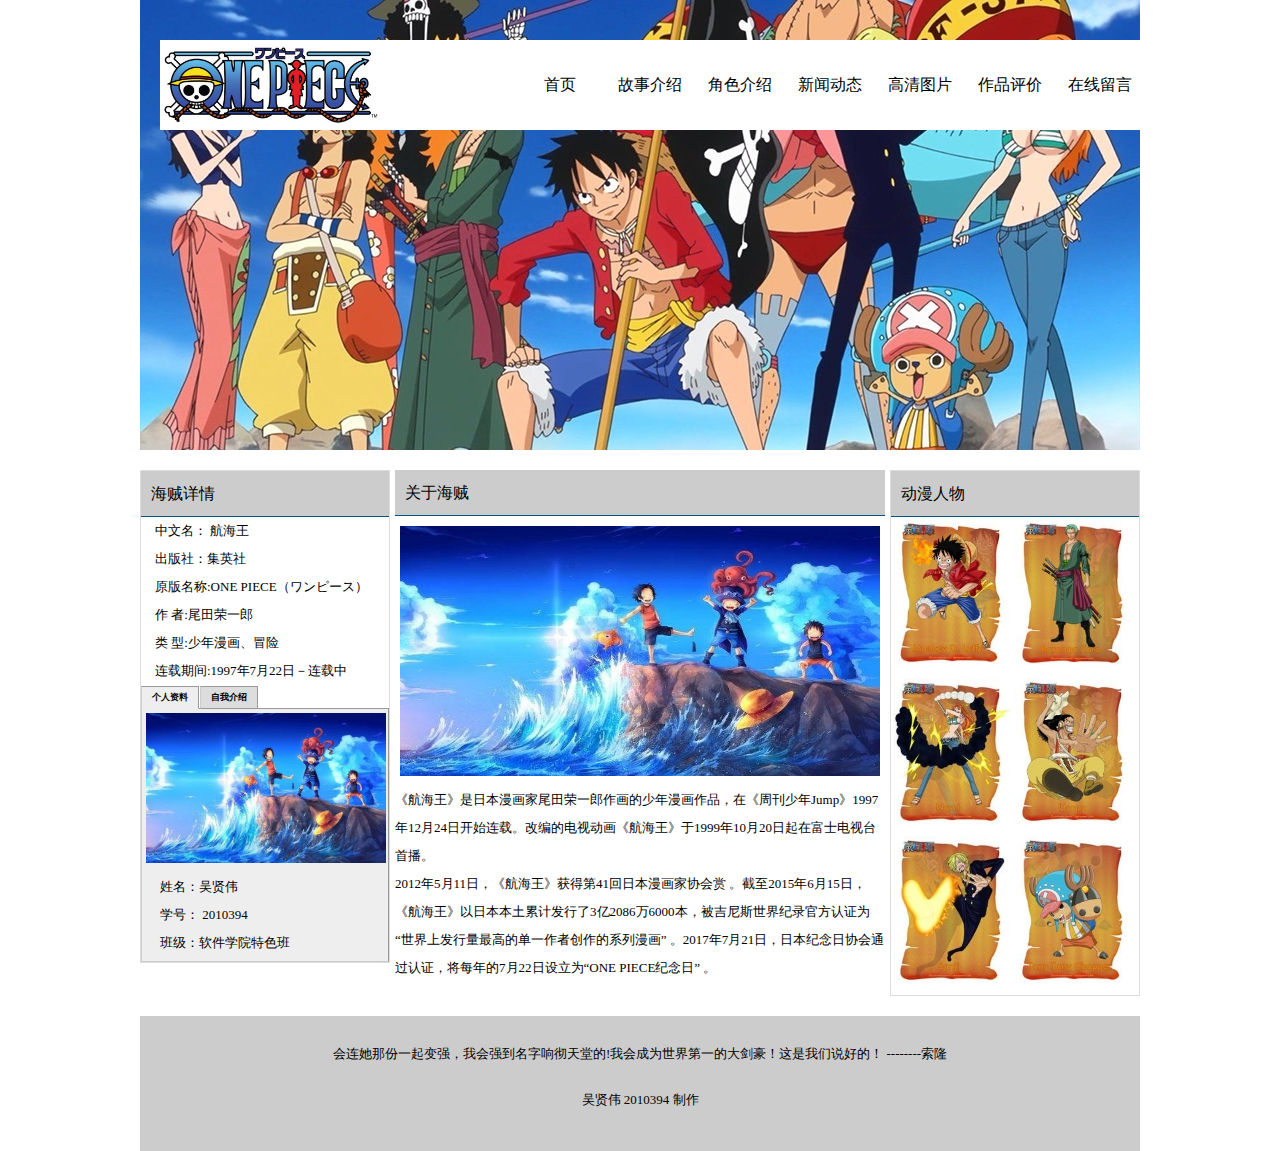
<file: index.html>
<!DOCTYPE html>
<html>
<head>
<meta charset="utf-8">
<title>海贼王</title>
<link href="style/div.css" rel="stylesheet" type="text/css">

<script src="SpryAssets/SpryTabbedPanels.js" type="text/javascript"></script>
<link href="SpryAssets/SpryTabbedPanels.css" rel="stylesheet" type="text/css">
</head>

<body>
<div id="wrap">
  <div id="head">
    <div id="nav">
      <a href="#" class="logo"><img src="images/logo.jpg" width="220"></a>
      <ul>
        
        <li style="margin-left: 270px"><a href="index.html">首页</a></li>
          <li><a href="story.html">故事介绍</a></li>
        <li><a href="role.html">角色介绍</a></li>
        <li><a href="dongtai.html">新闻动态</a></li>
        <li><a href="tupian.html">高清图片</a></li>
        <li><a href="pingjia.html">作品评价</a></li>
        <li><a href="liuyan.html">在线留言</a></li>
        
       
      </ul>
    </div>
  </div>



<div class="imain">
<div class="ileft">
  <div class="tit2">海贼详情</div>

  <div>
    <p>中文名： 航海王</p>
    <p>出版社：集英社</p>
    <p>原版名称:ONE PIECE（ワンピース）</p>
     <p>作 者:尾田荣一郎</p>
    <p>类 型:少年漫画、冒险</p>
     <p>连载期间:1997年7月22日－连载中</p>
 
  </div>

  <div>
<!--   <div id="TabbedPanels2" class="TabbedPanels">
    <ul class="TabbedPanelsTabGroup">
      <li class="TabbedPanelsTab" tabindex="0">标签 1</li>
      <li class="TabbedPanelsTab" tabindex="0">标签 2</li>
    </ul>
    <div class="TabbedPanelsContentGroup">
      <div class="TabbedPanelsContent">内容 1</div>
      <div class="TabbedPanelsContent">内容 2</div>
    </div>
  </div> -->
     <div id="TabbedPanels2" class="TabbedPanels">
      <ul class="TabbedPanelsTabGroup">
        <li class="TabbedPanelsTab" tabindex="0">个人资料</li>
        <li class="TabbedPanelsTab" tabindex="0">自我介绍</li>
      </ul>
      <div class="TabbedPanelsContentGroup">
        <div class="TabbedPanelsContent">
           <img src="images/17.jpg" width="240" >
           <p>姓名：吴贤伟</p>
           <p>学号： 2010394</p>
            <p>班级：软件学院特色班</p>
        </div>
        <div class="TabbedPanelsContent">
          
<marquee  direction="up"  align="left" behavior="scroll"  scrollamount="5"  loop="999" onMouseOut="this.start()" onMouseOver="this.stop()"  >
          自我介绍啊自我介绍啊自我介绍啊自我介绍啊自我介绍啊自我介绍啊自我介绍啊自我介绍啊自我介绍啊自我介绍啊自我介绍啊自我介绍啊自我介绍啊自我介绍啊</marquee>
        </div>
      </div>
    </div>
  </div>

</div>
<div class="imid">
   <div class="tit2">关于海贼</div>
 <div class="jdt">
   <img src="images/17.jpg" width="480" height="250">
 </div>

 <div>
   <p>《航海王》是日本漫画家尾田荣一郎作画的少年漫画作品，在《周刊少年Jump》1997年12月24日开始连载。改编的电视动画《航海王》于1999年10月20日起在富士电视台首播。</p>


<p>2012年5月11日，《航海王》获得第41回日本漫画家协会赏  。截至2015年6月15日，《航海王》以日本本土累计发行了3亿2086万6000本，被吉尼斯世界纪录官方认证为“世界上发行量最高的单一作者创作的系列漫画”  。2017年7月21日，日本纪念日协会通过认证，将每年的7月22日设立为“ONE PIECE纪念日” 。</p>
 </div>


</div>
<div class="iright">
 <div class="tit2"> 动漫人物</div>
 <table>
   <tr>
     <td><img src="images/j1.jpg" width="120"></td>
     <td><img src="images/j2.jpg" width="120"></td>
   </tr>
   <tr>
     <td><img src="images/j3.jpg" width="120"></td>
     <td><img src="images/j4.jpg" width="120"></td>
   </tr>
   <tr>
     <td><img src="images/j5.jpg" width="120"></td>
     <td><img src="images/j6.jpg" width="120"></td>
   </tr>
 </table>
</div>
</div>



  









  <div id="footer">
    
  

<p>会连她那份一起变强，我会强到名字响彻天堂的!我会成为世界第一的大剑豪！这是我们说好的！
--------索隆</p>
<p>吴贤伟  2010394 制作</p>

  </div>
</div>
<script type="text/javascript">

var TabbedPanels2 = new Spry.Widget.TabbedPanels("TabbedPanels2");
</script>
</body>
</html>
</file>
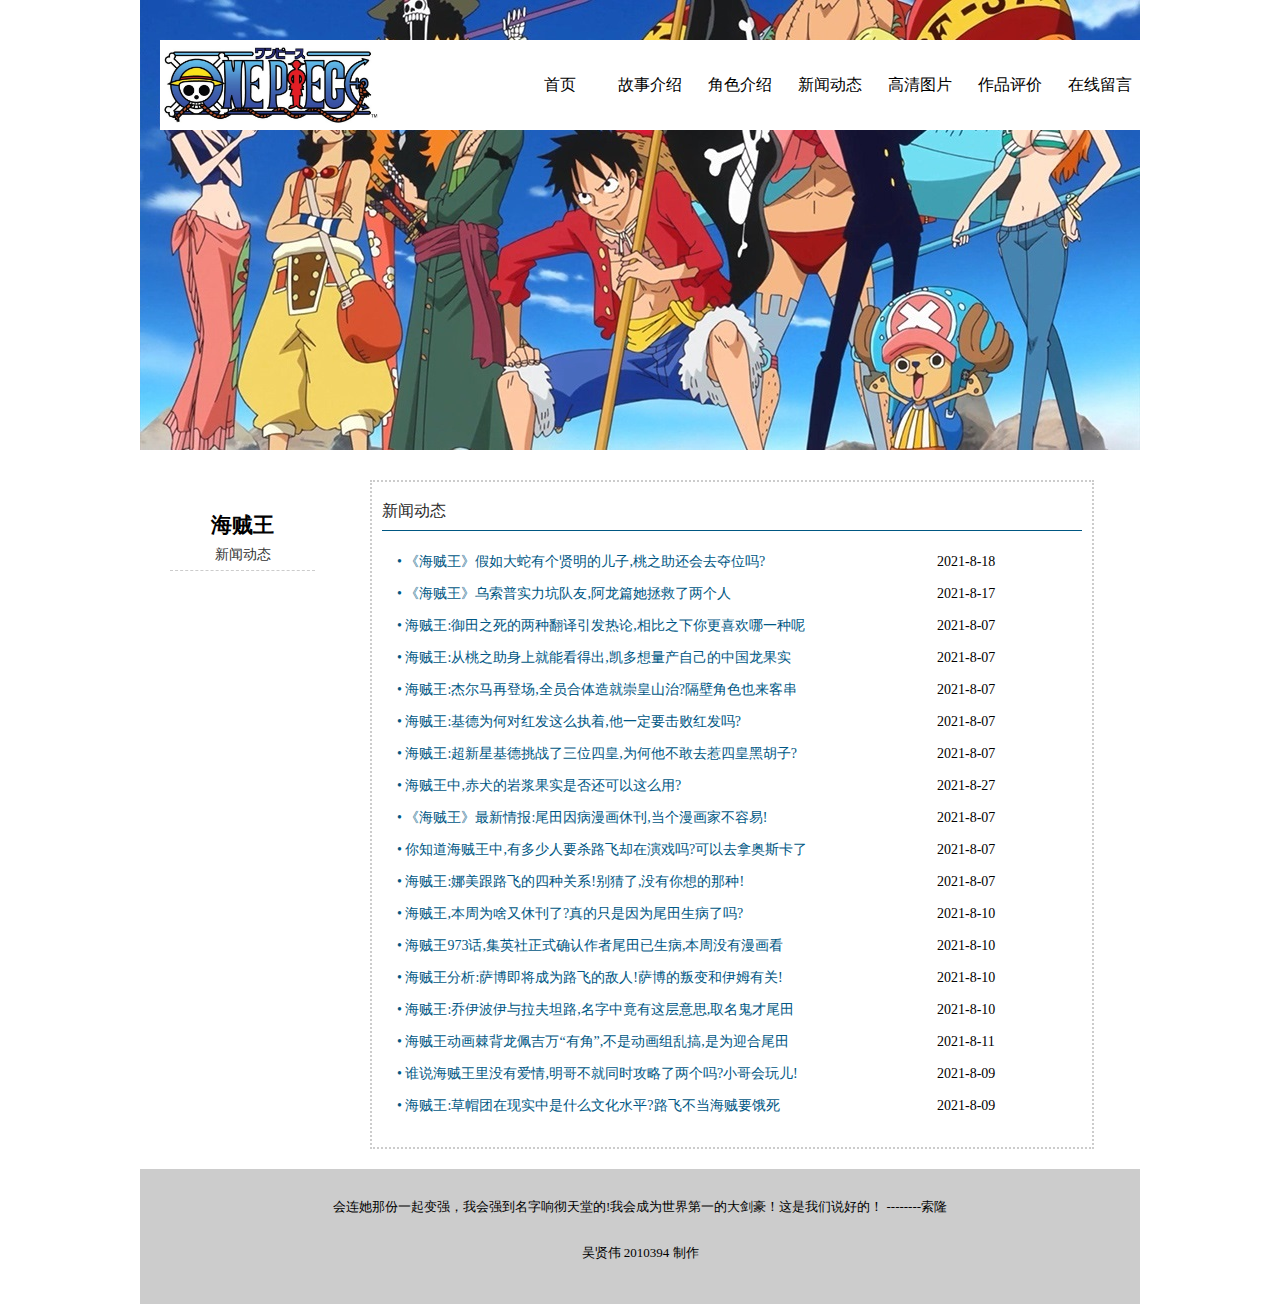
<file: dongtai.html>
<!DOCTYPE html>
<html>
<head>
<meta charset="utf-8">
<title>海贼王</title>
<link href="style/div.css" rel="stylesheet" type="text/css">
</head>

<body>
<div id="wrap">
  <div id="head">
    <div id="nav">
       <a href="#" class="logo"><img src="images/logo.jpg" width="220"></a>
      <ul>
        
         <li style="margin-left: 270px"><a href="index.html">首页</a></li>
         <li><a href="story.html">故事介绍</a></li>
        <li><a href="role.html">角色介绍</a></li>
        <li><a href="dongtai.html">新闻动态</a></li>
        <li><a href="tupian.html">高清图片</a></li>
        <li><a href="pingjia.html">作品评价</a></li>
        <li><a href="liuyan.html">在线留言</a></li>
       
      </ul>
    </div>
  </div>
  <div id="left_side">
    <ul>
      <h2 style="text-align: center;">海贼王</h2>
      <li><a href="dongtai.html">新闻动态</a></li>
      
    </ul>
  </div>
  <div id="content">
    <div id="content_content">
      <div class="tit">新闻动态</div>
<div class="list_list">
      <ul>

    
<li ><a href="#">•  《海贼王》假如大蛇有个贤明的儿子,桃之助还会去夺位吗?</a><span>2021-8-18</span></li>
<li ><a href="#">•  《海贼王》乌索普实力坑队友,阿龙篇她拯救了两个人</a><span>2021-8-17</span></li>
<li ><a href="#">•  海贼王:御田之死的两种翻译引发热论,相比之下你更喜欢哪一种呢</a><span>2021-8-07</span></li>

<li ><a href="#">•  海贼王:从桃之助身上就能看得出,凯多想量产自己的中国龙果实</a><span>2021-8-07</span></li>

<li ><a href="#">•  海贼王:杰尔马再登场,全员合体造就崇皇山治?隔壁角色也来客串</a><span>2021-8-07</span></li>

<li ><a href="#">•  海贼王:基德为何对红发这么执着,他一定要击败红发吗?</a><span>2021-8-07</span></li>


<li ><a href="#">•  海贼王:超新星基德挑战了三位四皇,为何他不敢去惹四皇黑胡子?</a><span>2021-8-07</span></li>

<li ><a href="#">•  海贼王中,赤犬的岩浆果实是否还可以这么用?</a><span>2021-8-27</span></li>


<li ><a href="#">•  《海贼王》最新情报:尾田因病漫画休刊,当个漫画家不容易!</a><span>2021-8-07</span></li>

<li ><a href="#">•  你知道海贼王中,有多少人要杀路飞却在演戏吗?可以去拿奥斯卡了</a><span>2021-8-07</span></li>

<li ><a href="#">•  海贼王:娜美跟路飞的四种关系!别猜了,没有你想的那种!</a><span>2021-8-07</span></li>


<li ><a href="#">•  海贼王,本周为啥又休刊了?真的只是因为尾田生病了吗?</a><span>2021-8-10</span></li>
<li ><a href="#">•  海贼王973话,集英社正式确认作者尾田已生病,本周没有漫画看</a><span>2021-8-10</span></li>
<li ><a href="#">•  海贼王分析:萨博即将成为路飞的敌人!萨博的叛变和伊姆有关!</a><span>2021-8-10</span></li>
<li ><a href="#">•  海贼王:乔伊波伊与拉夫坦路,名字中竟有这层意思,取名鬼才尾田</a><span>2021-8-10</span></li>
<li ><a href="#">•  海贼王动画棘背龙佩吉万“有角”,不是动画组乱搞,是为迎合尾田</a><span>2021-8-11</span></li>
<li ><a href="#">•  谁说海贼王里没有爱情,明哥不就同时攻略了两个吗?小哥会玩儿!</a><span>2021-8-09</span></li>
<li ><a href="#">•  海贼王:草帽团在现实中是什么文化水平?路飞不当海贼要饿死</a><span>2021-8-09</span></li>


 

  </ul>
     
</div>
    </div>
  </div>
  <div id="footer">
    
    <p>会连她那份一起变强，我会强到名字响彻天堂的!我会成为世界第一的大剑豪！这是我们说好的！
--------索隆</p>
<p>吴贤伟  2010394 制作</p>
  </div>
</div>
</body>
</html>
</file>
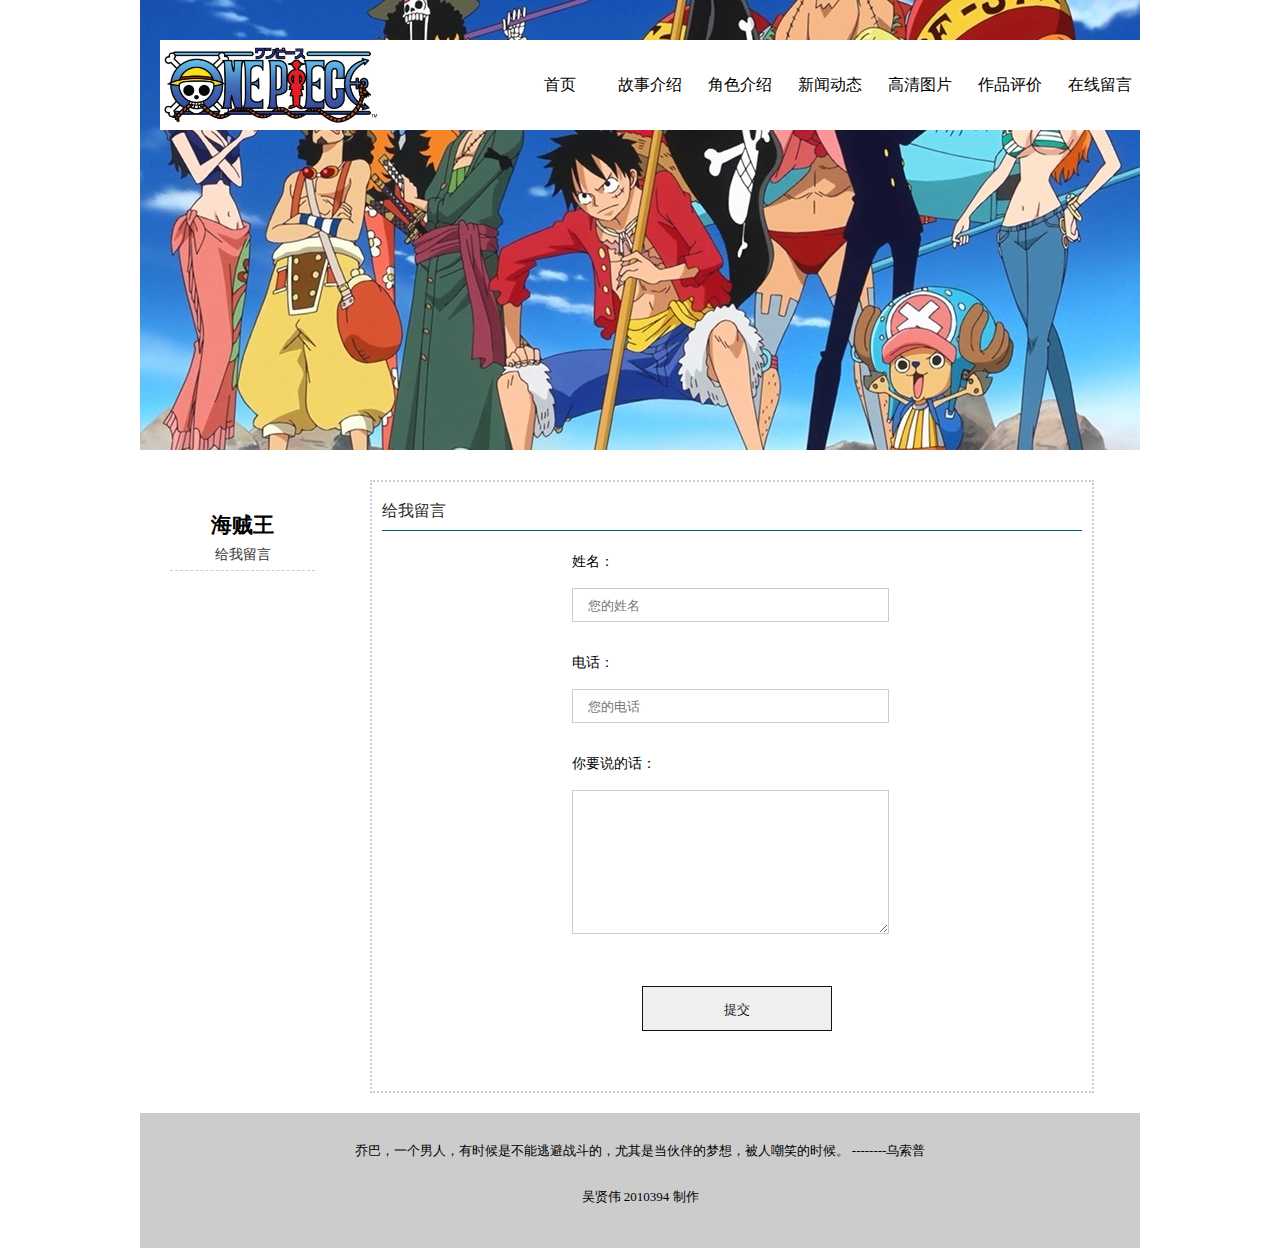
<file: liuyan.html>
<!DOCTYPE html>
<html>
<head>
<meta charset="utf-8">
<title>海贼王</title>
<link href="style/div.css" rel="stylesheet" type="text/css">
</head>

<body>
<div id="wrap">
  <div id="head">
    <div id="nav">
       <a href="#" class="logo"><img src="images/logo.jpg" width="220"></a>
      <ul>
         <li style="margin-left: 270px"><a href="index.html">首页</a></li>
         <li><a href="story.html">故事介绍</a></li>
        <li><a href="role.html">角色介绍</a></li>
        <li><a href="dongtai.html">新闻动态</a></li>
        <li><a href="tupian.html">高清图片</a></li>
        <li><a href="pingjia.html">作品评价</a></li>
        <li><a href="liuyan.html">在线留言</a></li>
       
      </ul>
    </div>
  </div>
  <div id="left_side">
    <ul>
      <h2 style="text-align: center;">海贼王</h2>
      <li><a href="#">给我留言</a></li>
      
    </ul>
  </div>
  <div id="content">
    <div id="content_content" style="overflow: hidden;">
       <div class="tit">给我留言</div>

  <form style="margin-left: 190px">
   <p style="text-indent:0em;">姓名：<br><input name="" type="text" id="name" class="bt" placeholder="您的姓名"></p> 
    <p style="text-indent:0em;">电话：<br><input name="" type="text" id="tel" class="bt" placeholder="您的电话"></p> 
   <p style="text-indent:0em;"> 你要说的话：<br><textarea name="" id="txt" class="bt2" placeholder=""></textarea></p> 
    <button class="btt" id="search">提交</button>
    </form>



    </div>
  </div>
  <div id="footer">
    
    <p>乔巴，一个男人，有时候是不能逃避战斗的，尤其是当伙伴的梦想，被人嘲笑的时候。
--------乌索普</p> 
<p>吴贤伟  2010394 制作</p>
  </div>
</div>
</body>
</html>
</file>
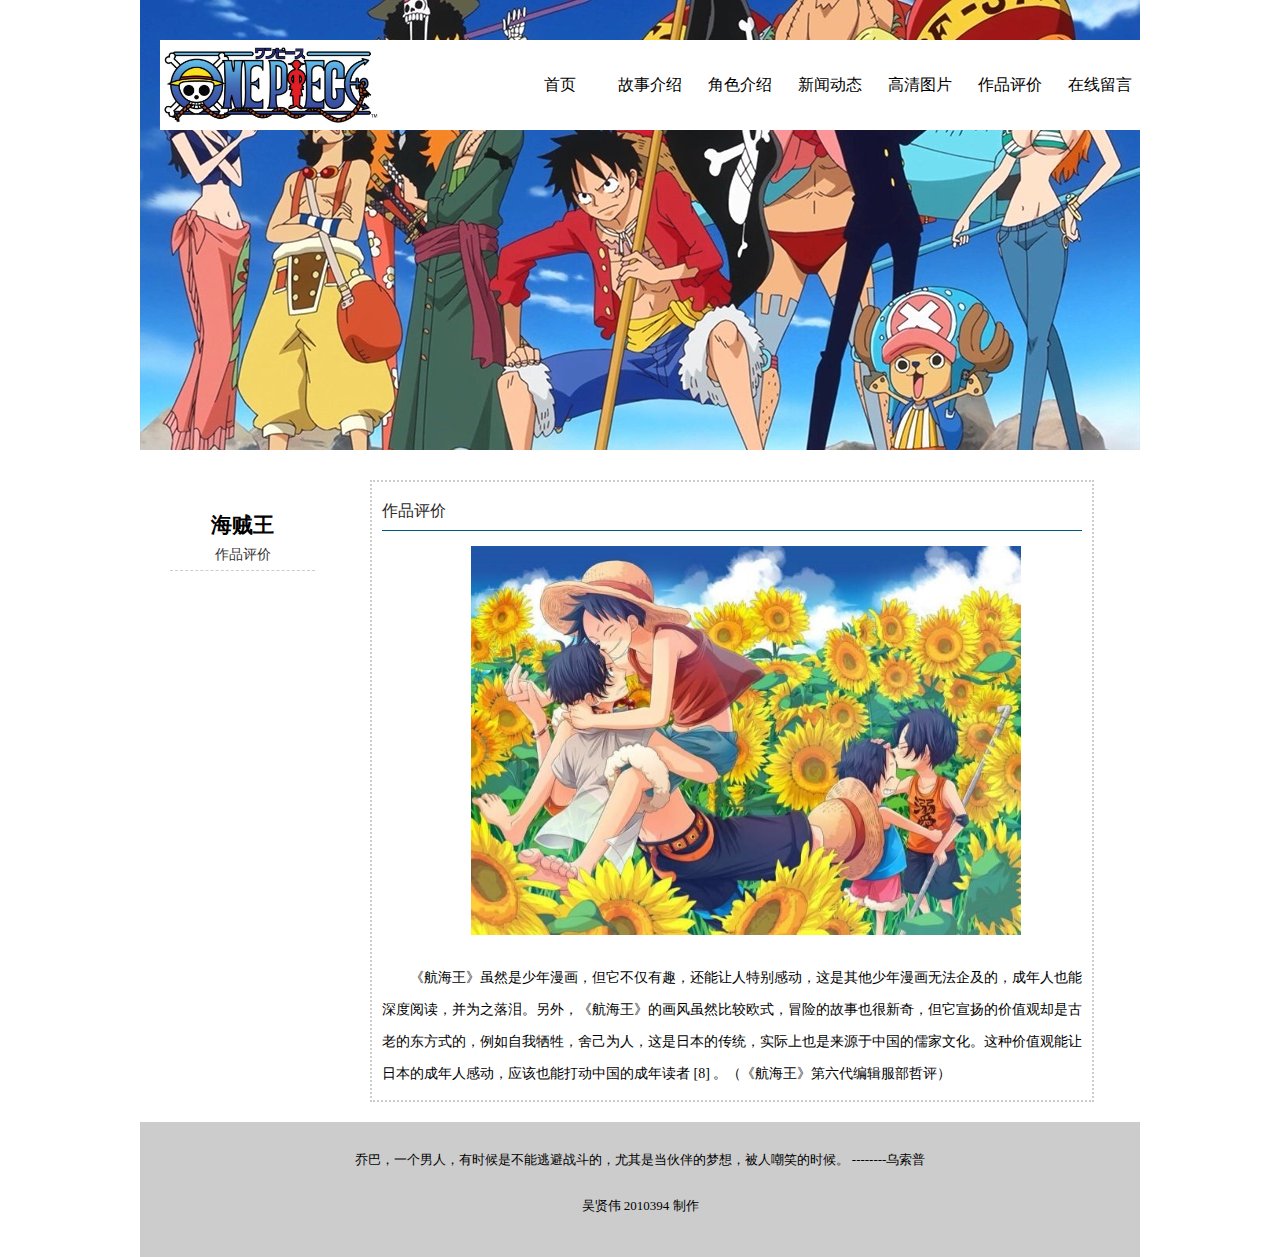
<file: pingjia.html>
<!DOCTYPE html>
<html>
<head>
<meta charset="utf-8">
<title>海贼王</title>
<link href="style/div.css" rel="stylesheet" type="text/css">
</head>

<body>
<div id="wrap">
  <div id="head">
    <div id="nav">
       <a href="#" class="logo"><img src="images/logo.jpg" width="220"></a>
      <ul>
        
          <li style="margin-left: 270px"><a href="index.html">首页</a></li>
         <li><a href="story.html">故事介绍</a></li>
        <li><a href="role.html">角色介绍</a></li>
        <li><a href="dongtai.html">新闻动态</a></li>
        <li><a href="tupian.html">高清图片</a></li>
        <li><a href="pingjia.html">作品评价</a></li>
        <li><a href="liuyan.html">在线留言</a></li>
       
      </ul>
    </div>
  </div>
  <div id="left_side">
    <ul>
      <h2 style="text-align: center;">海贼王</h2>
      <li><a href="#">作品评价</a></li>
      
    </ul>
  </div>
  <div id="content">
    <div id="content_content" style="overflow: hidden;">
       <div class="tit">作品评价</div>

  <p style="text-align: center;"> <img src="images/55.jpg" width="550"></p>
<p>《航海王》虽然是少年漫画，但它不仅有趣，还能让人特别感动，这是其他少年漫画无法企及的，成年人也能深度阅读，并为之落泪。另外，《航海王》的画风虽然比较欧式，冒险的故事也很新奇，但它宣扬的价值观却是古老的东方式的，例如自我牺牲，舍己为人，这是日本的传统，实际上也是来源于中国的儒家文化。这种价值观能让日本的成年人感动，应该也能打动中国的成年读者 [8]  。（《航海王》第六代编辑服部哲评）</p>


    </div>
  </div>
  <div id="footer">
    
    <p>乔巴，一个男人，有时候是不能逃避战斗的，尤其是当伙伴的梦想，被人嘲笑的时候。
--------乌索普</p> 
<p>吴贤伟  2010394 制作</p>
  </div>
</div>
</body>
</html>
</file>
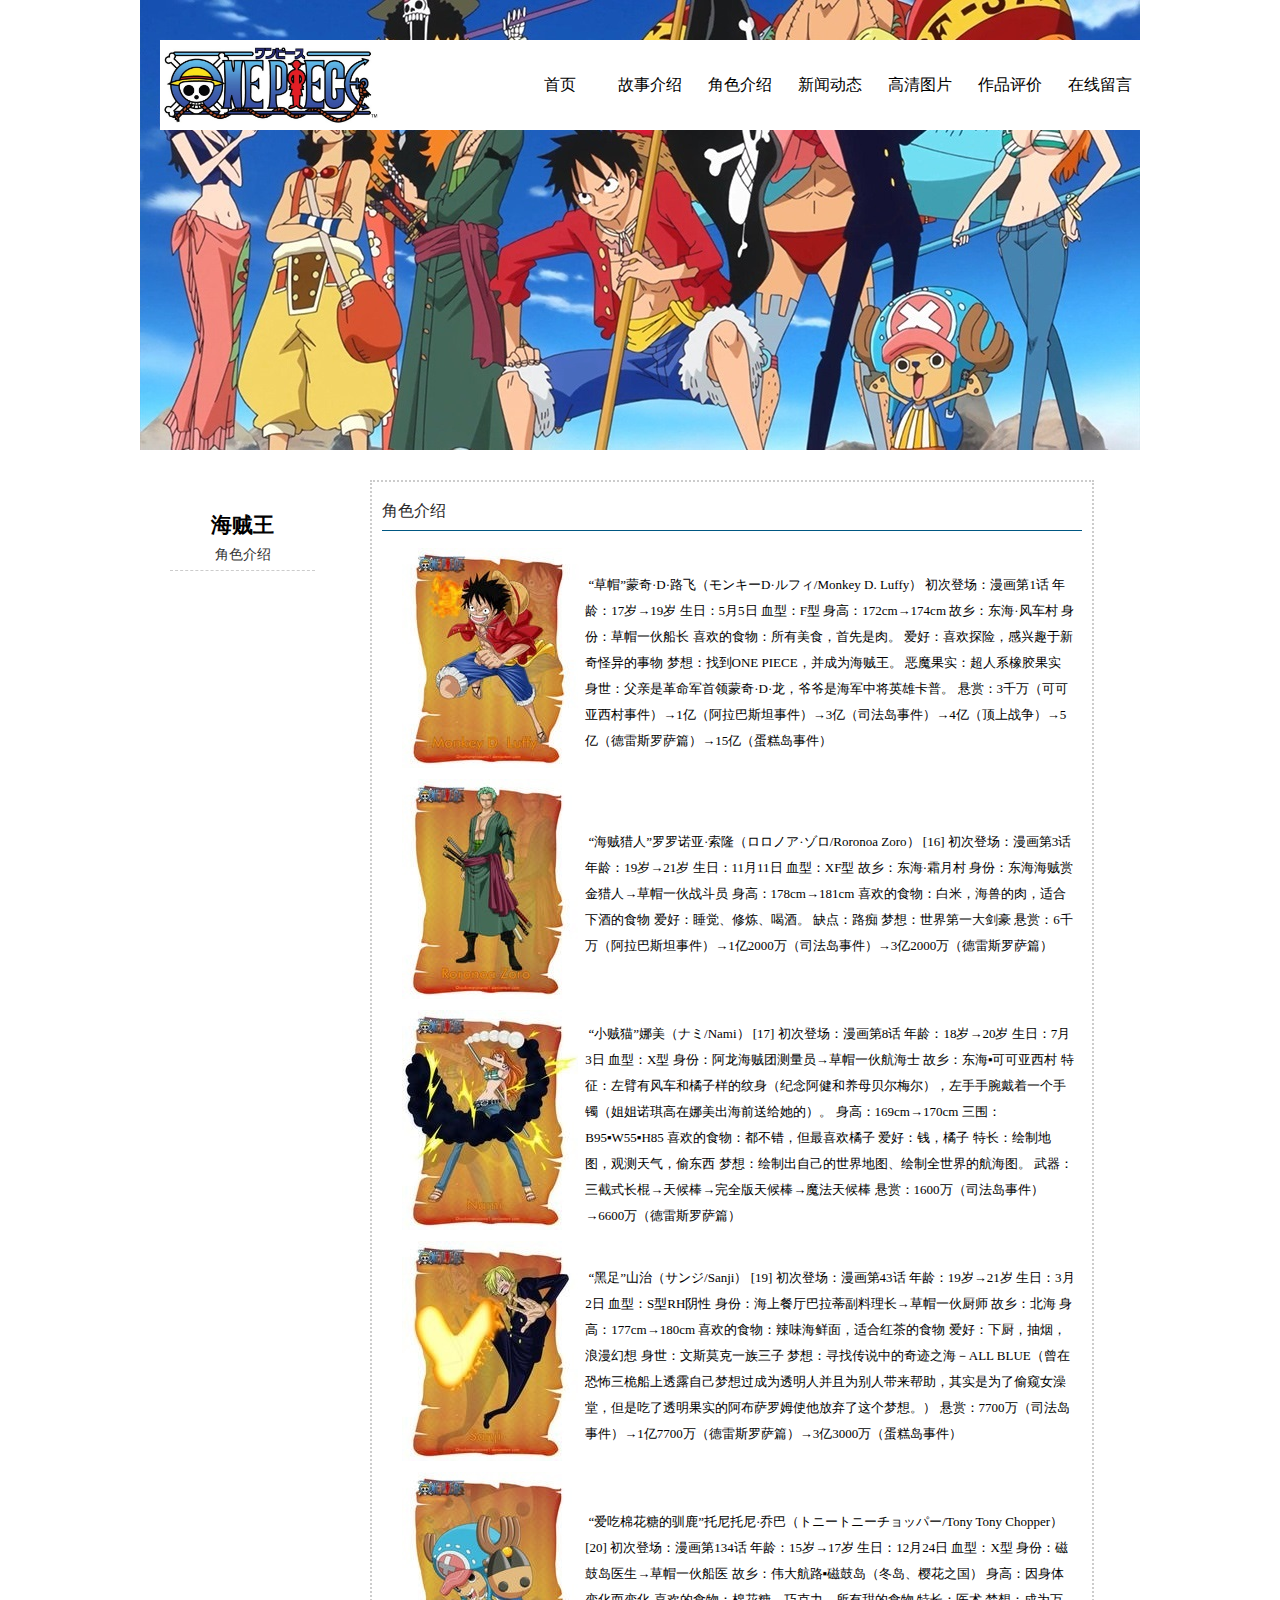
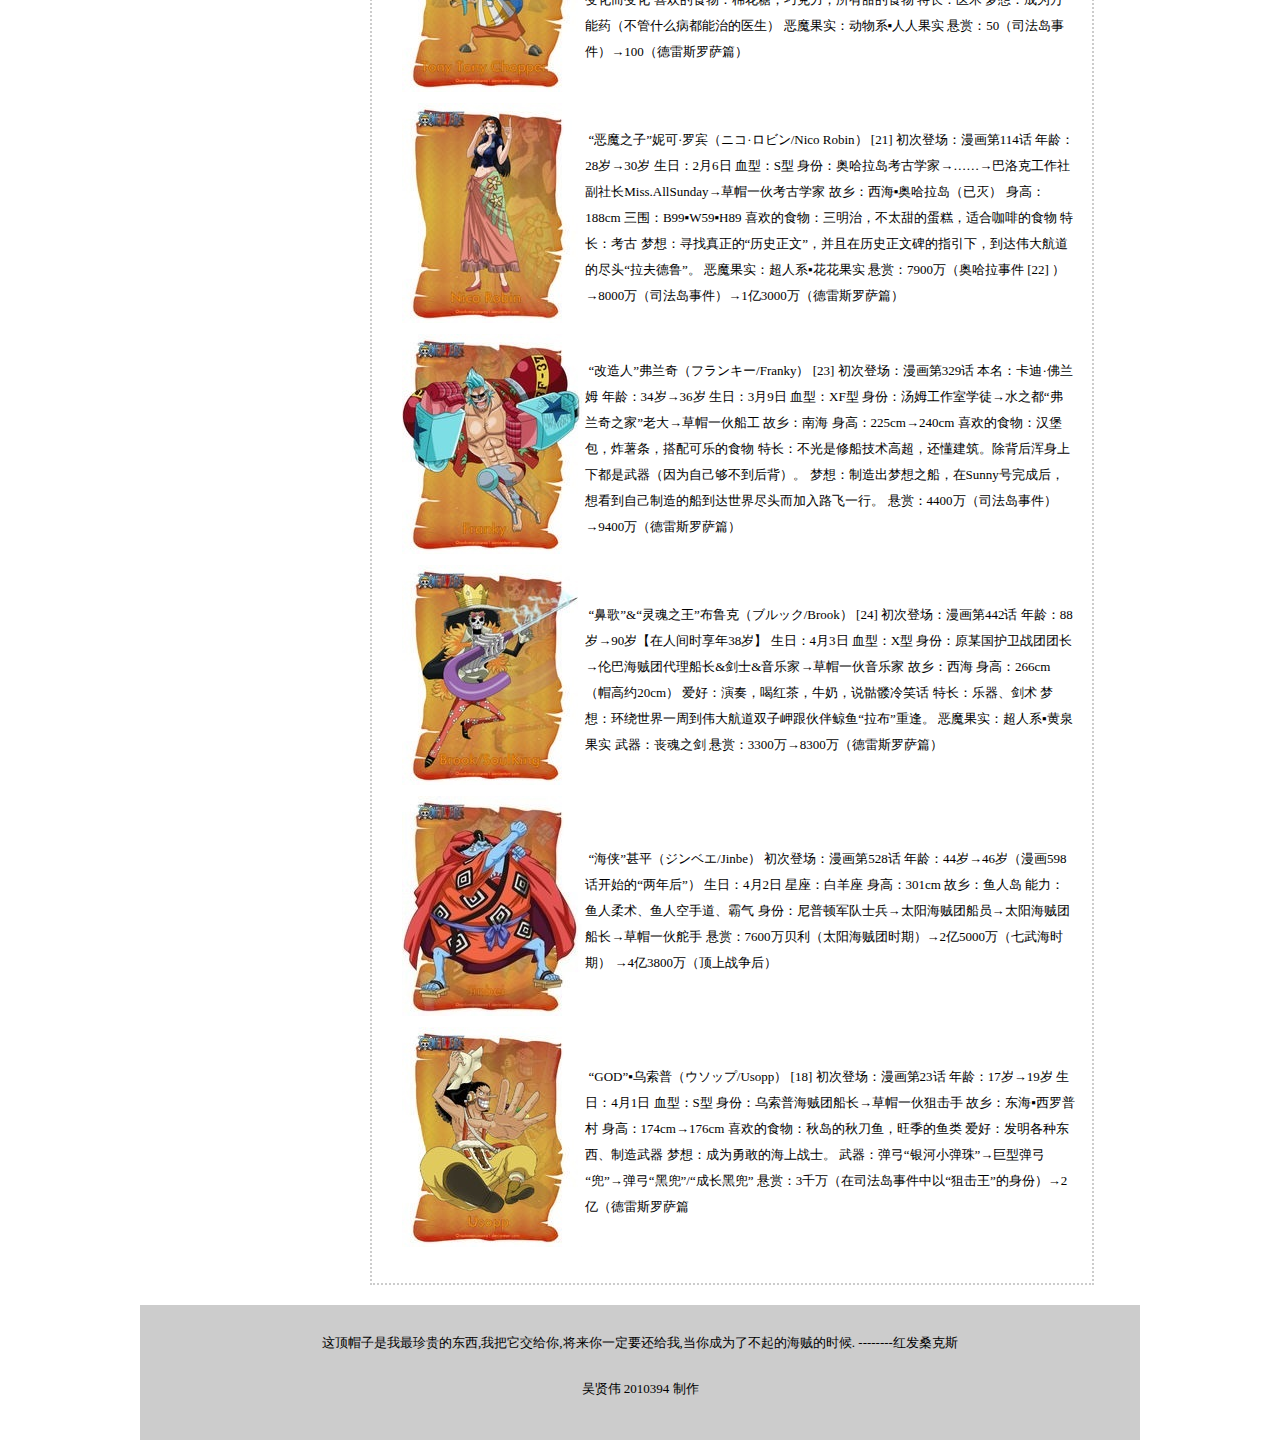
<file: role.html>
<!DOCTYPE html>
<html>
<head>
<meta charset="utf-8">
<title>海贼王</title>
<link href="style/div.css" rel="stylesheet" type="text/css">
</head>

<body>
<div id="wrap">
  <div id="head">
    <div id="nav">
       <a href="#" class="logo"><img src="images/logo.jpg" width="220"></a>
      <ul>
        
         <li style="margin-left: 270px"><a href="index.html">首页</a></li>
         <li><a href="story.html">故事介绍</a></li>
        <li><a href="role.html">角色介绍</a></li>
        <li><a href="dongtai.html">新闻动态</a></li>
        <li><a href="tupian.html">高清图片</a></li>
        <li><a href="pingjia.html">作品评价</a></li>
        <li><a href="liuyan.html">在线留言</a></li>
       
      </ul>
    </div>
  </div>
  <div id="left_side">
    <ul>
      <h2 style="text-align: center;">海贼王</h2>
      <li><a href="#">角色介绍</a></li>
      
    </ul>
  </div>
  <div id="content">
    <div id="content_content">
      <div class="tit">角色介绍</div>
<div class="list_list">
  

<table width="680" border="1">
  <tr>
    <td>&nbsp;<img src="images/j1.jpg"></td>
    
    <td>&nbsp;“草帽”蒙奇·D·路飞（モンキーD·ルフィ/Monkey D. Luffy） 
初次登场：漫画第1话
年龄：17岁→19岁
生日：5月5日
血型：F型
身高：172cm→174cm
故乡：东海·风车村
身份：草帽一伙船长
喜欢的食物：所有美食，首先是肉。
爱好：喜欢探险，感兴趣于新奇怪异的事物
梦想：找到ONE PIECE，并成为海贼王。
恶魔果实：超人系橡胶果实
身世：父亲是革命军首领蒙奇·D·龙，爷爷是海军中将英雄卡普。
悬赏：3千万（可可亚西村事件）→1亿（阿拉巴斯坦事件）→3亿（司法岛事件）→4亿（顶上战争）→5亿（德雷斯罗萨篇）→15亿（蛋糕岛事件）
</td>
    
  
  </tr>
  


  <tr>
    <td>&nbsp;<img src="images/j2.jpg"></td>
    
    <td>&nbsp;“海贼猎人”罗罗诺亚·索隆（ロロノア·ゾロ/Roronoa Zoro） [16] 
初次登场：漫画第3话
年龄：19岁→21岁
生日：11月11日
血型：XF型
故乡：东海·霜月村
身份：东海海贼赏金猎人→草帽一伙战斗员
身高：178cm→181cm
喜欢的食物：白米，海兽的肉，适合下酒的食物
爱好：睡觉、修炼、喝酒。
缺点：路痴
梦想：世界第一大剑豪
悬赏：6千万（阿拉巴斯坦事件）→1亿2000万（司法岛事件）→3亿2000万（德雷斯罗萨篇）
</td>
    
  
  </tr>


  <tr>
    <td>&nbsp;<img src="images/j3.jpg"></td>
    
    <td>&nbsp;“小贼猫”娜美（ナミ/Nami） [17] 
初次登场：漫画第8话
年龄：18岁→20岁
生日：7月3日
血型：X型
身份：阿龙海贼团测量员→草帽一伙航海士
故乡：东海▪可可亚西村
特征：左臂有风车和橘子样的纹身（纪念阿健和养母贝尔梅尔），左手手腕戴着一个手镯（姐姐诺琪高在娜美出海前送给她的）。
身高：169cm→170cm
三围：B95▪W55▪H85
喜欢的食物：都不错，但最喜欢橘子
爱好：钱，橘子
特长：绘制地图，观测天气，偷东西
梦想：绘制出自己的世界地图、绘制全世界的航海图。
武器：三截式长棍→天候棒→完全版天候棒→魔法天候棒
悬赏：1600万（司法岛事件）→6600万（德雷斯罗萨篇）
</td>
    
  
  </tr>



  <tr>
    <td>&nbsp;<img src="images/j5.jpg"></td>
    
    <td>&nbsp;“黑足”山治（サンジ/Sanji） [19] 
初次登场：漫画第43话
年龄：19岁→21岁
生日：3月2日
血型：S型RH阴性
身份：海上餐厅巴拉蒂副料理长→草帽一伙厨师
故乡：北海
身高：177cm→180cm
喜欢的食物：辣味海鲜面，适合红茶的食物
爱好：下厨，抽烟，浪漫幻想
身世：文斯莫克一族三子
梦想：寻找传说中的奇迹之海－ALL BLUE（曾在恐怖三桅船上透露自己梦想过成为透明人并且为别人带来帮助，其实是为了偷窥女澡堂，但是吃了透明果实的阿布萨罗姆使他放弃了这个梦想。）
悬赏：7700万（司法岛事件）→1亿7700万（德雷斯罗萨篇）→3亿3000万（蛋糕岛事件）
</td>
  </tr>


    <tr>
    <td>&nbsp;<img src="images/j6.jpg"></td>
    
    <td>&nbsp;“爱吃棉花糖的驯鹿”托尼托尼·乔巴（トニートニーチョッパー/Tony Tony Chopper） [20] 
初次登场：漫画第134话
年龄：15岁→17岁
生日：12月24日
血型：X型
身份：磁鼓岛医生→草帽一伙船医
故乡：伟大航路▪磁鼓岛（冬岛、樱花之国）
身高：因身体变化而变化
喜欢的食物：棉花糖，巧克力，所有甜的食物
特长：医术
梦想：成为万能药（不管什么病都能治的医生）
恶魔果实：动物系▪人人果实
悬赏：50（司法岛事件）→100（德雷斯罗萨篇）
</td>
  </tr>
    <tr>
    <td>&nbsp;<img src="images/j7.jpg"></td>
    
    <td>&nbsp;“恶魔之子”妮可·罗宾（ニコ·ロビン/Nico Robin） [21] 
初次登场：漫画第114话
年龄：28岁→30岁
生日：2月6日
血型：S型
身份：奥哈拉岛考古学家→……→巴洛克工作社副社长Miss.AllSunday→草帽一伙考古学家
故乡：西海▪奥哈拉岛（已灭）
身高：188cm
三围：B99▪W59▪H89
喜欢的食物：三明治，不太甜的蛋糕，适合咖啡的食物
特长：考古
梦想：寻找真正的“历史正文”，并且在历史正文碑的指引下，到达伟大航道的尽头“拉夫德鲁”。
恶魔果实：超人系▪花花果实
悬赏：7900万（奥哈拉事件 [22]  ）→8000万（司法岛事件）→1亿3000万（德雷斯罗萨篇）
</td>
  </tr>
    <tr>
    <td>&nbsp;<img src="images/j8.jpg"></td>
    
    <td>&nbsp;“改造人”弗兰奇（フランキー/Franky） [23] 
初次登场：漫画第329话
本名：卡迪·佛兰姆
年龄：34岁→36岁
生日：3月9日
血型：XF型
身份：汤姆工作室学徒→水之都“弗兰奇之家”老大→草帽一伙船工
故乡：南海
身高：225cm→240cm
喜欢的食物：汉堡包，炸薯条，搭配可乐的食物
特长：不光是修船技术高超，还懂建筑。除背后浑身上下都是武器（因为自己够不到后背）。
梦想：制造出梦想之船，在Sunny号完成后，想看到自己制造的船到达世界尽头而加入路飞一行。
悬赏：4400万（司法岛事件）→9400万（德雷斯罗萨篇）
</td>
  </tr>
    <tr>
    <td>&nbsp;<img src="images/j9.jpg"></td>
    
    <td>&nbsp;“鼻歌”&“灵魂之王”布鲁克（ブルック/Brook） [24] 
初次登场：漫画第442话
年龄：88岁→90岁【在人间时享年38岁】
生日：4月3日
血型：X型
身份：原某国护卫战团团长→伦巴海贼团代理船长&剑士&音乐家→草帽一伙音乐家
故乡：西海
身高：266cm（帽高约20cm）
爱好：演奏，喝红茶，牛奶，说骷髅冷笑话
特长：乐器、剑术
梦想：环绕世界一周到伟大航道双子岬跟伙伴鲸鱼“拉布”重逢。
恶魔果实：超人系▪黄泉果实
武器：丧魂之剑
悬赏：3300万→8300万（德雷斯罗萨篇）
</td>
  </tr>
    <tr>
    <td>&nbsp;<img src="images/j10.jpg"></td>
    
    <td>&nbsp;“海侠”甚平（ジンベエ/Jinbe）
初次登场：漫画第528话
年龄：44岁→46岁（漫画598话开始的“两年后”）
生日：4月2日
星座：白羊座
身高：301cm
故乡：鱼人岛
能力：鱼人柔术、鱼人空手道、霸气
身份：尼普顿军队士兵→太阳海贼团船员→太阳海贼团船长→草帽一伙舵手
悬赏：7600万贝利（太阳海贼团时期）→2亿5000万（七武海时期） →4亿3800万（顶上战争后）
</td>
  </tr>
    <tr>
    <td>&nbsp;<img src="images/j4.jpg"></td>
    
    <td>&nbsp;“GOD”▪乌索普（ウソップ/Usopp） [18] 
初次登场：漫画第23话
年龄：17岁→19岁
生日：4月1日
血型：S型
身份：乌索普海贼团船长→草帽一伙狙击手
故乡：东海▪西罗普村
身高：174cm→176cm
喜欢的食物：秋岛的秋刀鱼，旺季的鱼类
爱好：发明各种东西、制造武器
梦想：成为勇敢的海上战士。
武器：弹弓“银河小弹珠”→巨型弹弓“兜”→弹弓“黑兜”/“成长黑兜”
悬赏：3千万（在司法岛事件中以“狙击王”的身份）→2亿（德雷斯罗萨篇
</td>
  </tr>
</table>



     
</div>
    </div>
  </div>
  <div id="footer">
    
    <p>这顶帽子是我最珍贵的东西,我把它交给你,将来你一定要还给我,当你成为了不起的海贼的时候.
--------红发桑克斯</p>
<p>吴贤伟  2010394 制作</p>
  </div>
</div>
</body>
</html>
</file>
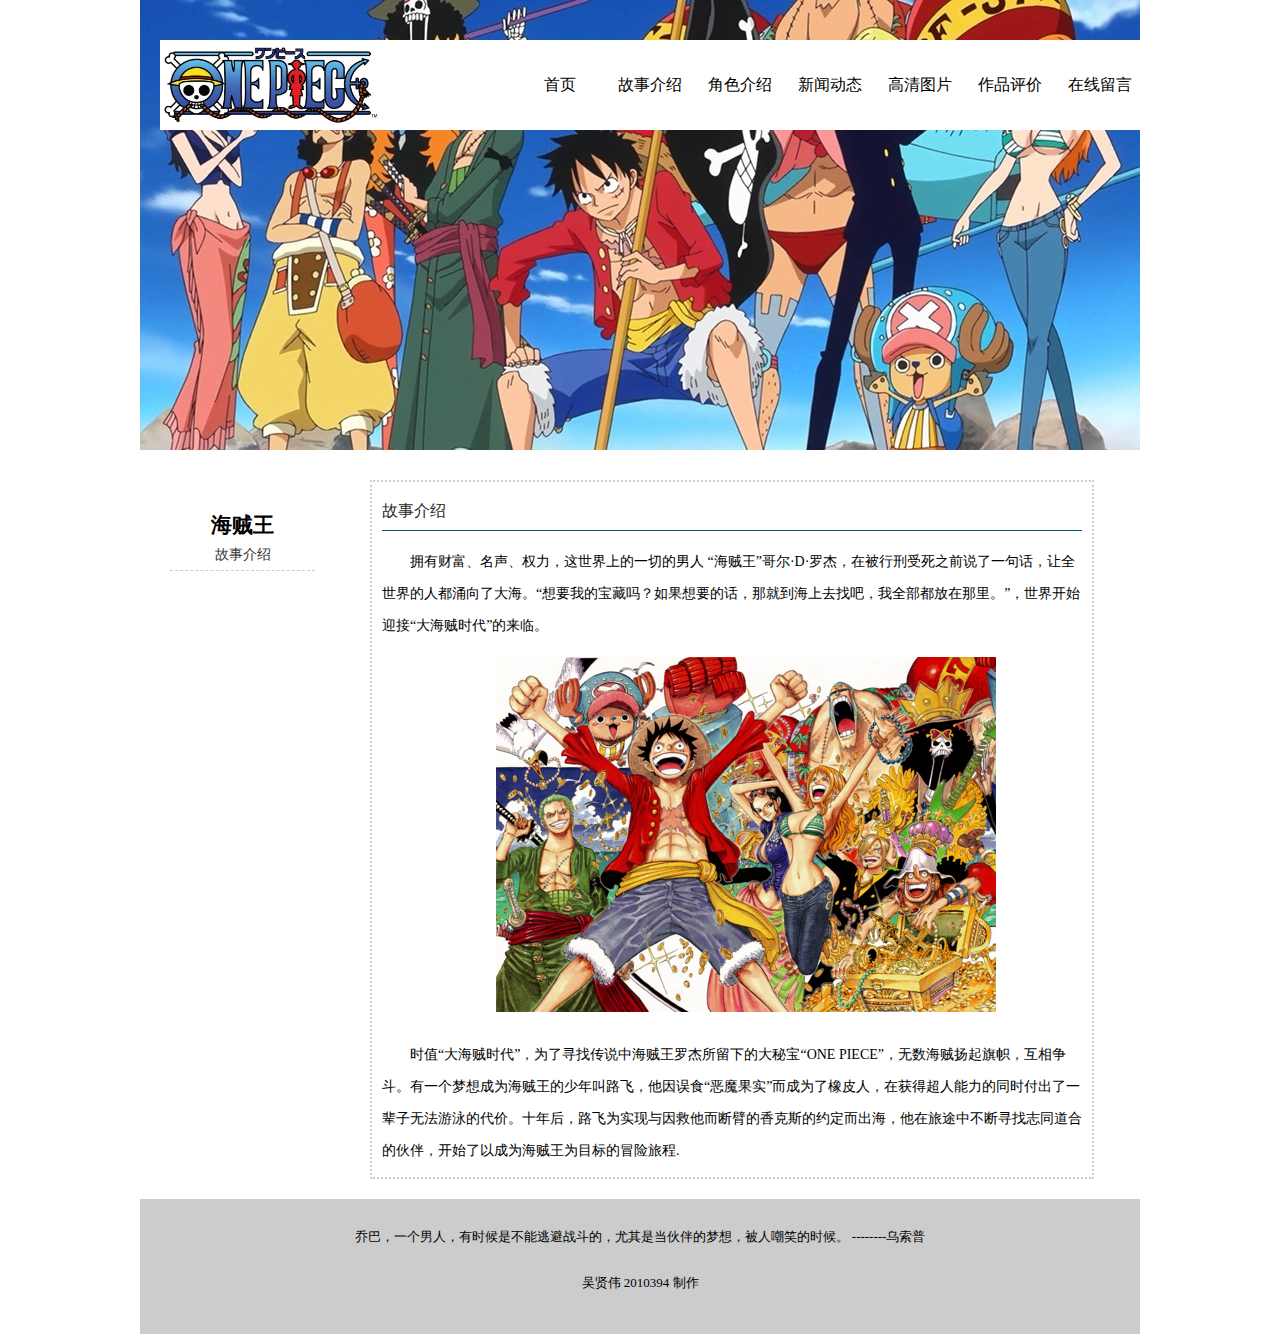
<file: story.html>
<!DOCTYPE html>
<html>
<head>
<meta charset="utf-8">
<title>海贼王</title>
<link href="style/div.css" rel="stylesheet" type="text/css">
</head>

<body>
<div id="wrap">
  <div id="head">
    <div id="nav">
       <a href="#" class="logo"><img src="images/logo.jpg" width="220"></a>
      <ul>
        
         <li style="margin-left: 270px"><a href="index.html">首页</a></li>
         <li><a href="story.html">故事介绍</a></li>
        <li><a href="role.html">角色介绍</a></li>
        <li><a href="dongtai.html">新闻动态</a></li>
        <li><a href="tupian.html">高清图片</a></li>
        <li><a href="pingjia.html">作品评价</a></li>
        <li><a href="liuyan.html">在线留言</a></li>
       
      </ul>
    </div>
  </div>
  <div id="left_side">
    <ul>
      <h2 style="text-align: center;">海贼王</h2>
      <li><a href="#">故事介绍</a></li>
      
    </ul>
  </div>
  <div id="content">
    <div id="content_content" style="overflow: hidden;">
       <div class="tit">故事介绍</div>
     
<p>拥有财富、名声、权力，这世界上的一切的男人 “海贼王”哥尔·D·罗杰，在被行刑受死之前说了一句话，让全世界的人都涌向了大海。“想要我的宝藏吗？如果想要的话，那就到海上去找吧，我全部都放在那里。”，世界开始迎接“大海贼时代”的来临。</p>
  <p style="text-align: center;"> <img src="images/11.png"></p>
<p>时值“大海贼时代”，为了寻找传说中海贼王罗杰所留下的大秘宝“ONE PIECE”，无数海贼扬起旗帜，互相争斗。有一个梦想成为海贼王的少年叫路飞，他因误食“恶魔果实”而成为了橡皮人，在获得超人能力的同时付出了一辈子无法游泳的代价。十年后，路飞为实现与因救他而断臂的香克斯的约定而出海，他在旅途中不断寻找志同道合的伙伴，开始了以成为海贼王为目标的冒险旅程.</p>


    </div>
  </div>
  <div id="footer">
    
    <p>乔巴，一个男人，有时候是不能逃避战斗的，尤其是当伙伴的梦想，被人嘲笑的时候。
--------乌索普</p> <p>吴贤伟  2010394 制作</p>
  </div>
</div>
</body>
</html>
</file>
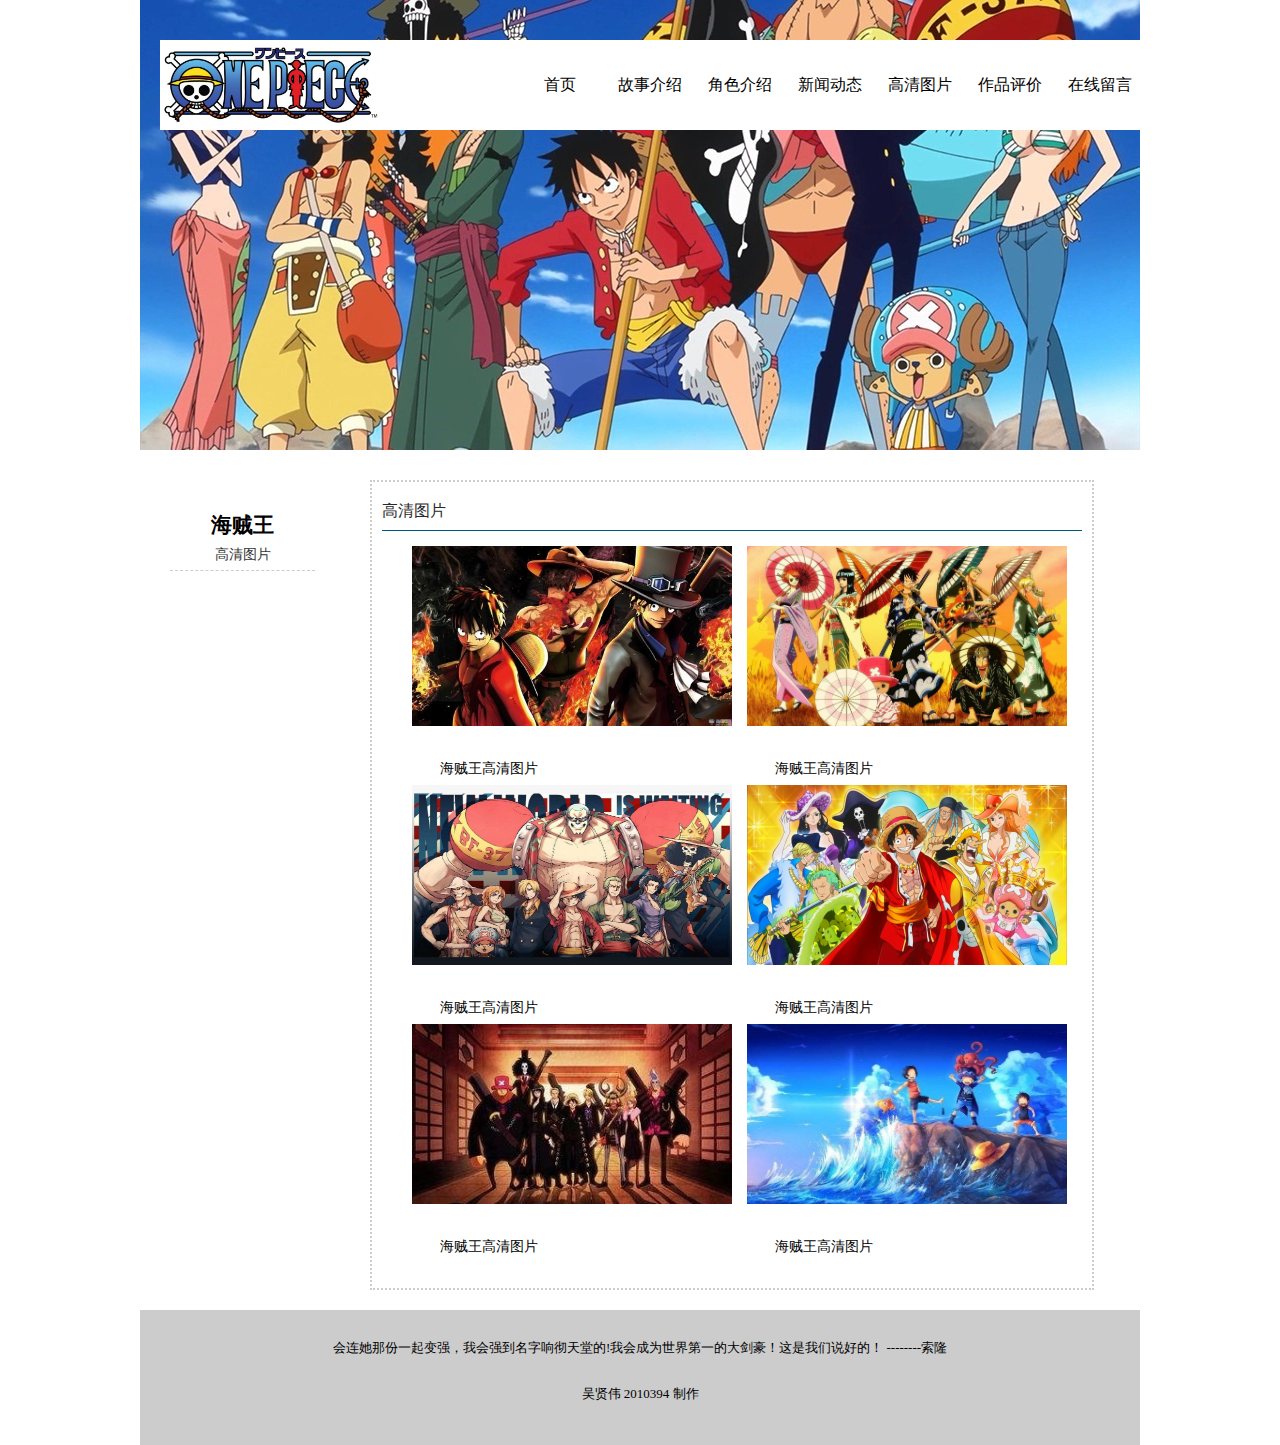
<file: tupian.html>
<!DOCTYPE html>
<html>
<head>
<meta charset="utf-8">
<title>海贼王</title>

<link href="style/div.css" rel="stylesheet" type="text/css">
</head>

<body>
<div id="wrap">
  <div id="head">
    <div id="nav">
       <a href="#" class="logo"><img src="images/logo.jpg" width="220"></a>
      <ul>
        
          <li style="margin-left: 270px"><a href="index.html">首页</a></li>
         <li><a href="story.html">故事介绍</a></li>
        <li><a href="role.html">角色介绍</a></li>
        <li><a href="dongtai.html">新闻动态</a></li>
        <li><a href="tupian.html">高清图片</a></li>
        <li><a href="pingjia.html">作品评价</a></li>
        <li><a href="liuyan.html">在线留言</a></li>
       
      </ul>
    </div>
  </div>
  <div id="left_side">
    <ul>
      <h2 style="text-align: center;">海贼王</h2>
      <li><a href="#">高清图片</a></li>
      
    </ul>
  </div>
  <div id="content">
    <div id="content_content">
      <div class="tit">高清图片</div>
<div class="list_zy">
      <ul>

    
<li ><a href="#"><img src="images/12.jpg" width="320" height="180"></a><p>海贼王高清图片</p></li>
<li ><a href="#"><img src="images/13.jpg" width="320" height="180"></a><p>海贼王高清图片</p></li>
<li ><a href="#"><img src="images/14.jpg" width="320" height="180"></a><p>海贼王高清图片</p></li>
<li ><a href="#"><img src="images/15.jpg" width="320" height="180"></a><p>海贼王高清图片</p></li>
<li ><a href="#"><img src="images/16.jpg" width="320" height="180"></a><p>海贼王高清图片</p></li>
<li ><a href="#"><img src="images/17.jpg" width="320" height="180"></a><p>海贼王高清图片</p></li>


  </ul>
     
</div>
    </div>
  </div>
  <div id="footer">
    
  <p>会连她那份一起变强，我会强到名字响彻天堂的!我会成为世界第一的大剑豪！这是我们说好的！
--------索隆</p>
<p>吴贤伟  2010394 制作</p>
  </div>
</div>
</body>
</html>
</file>
<file: style/div.css>
@charset "utf-8";
/* CSS Document */
* {
	margin: 0px;
	padding: 0px;
	border: 0px;
}

body {
	font-family: "宋体";
	font-size: 13px;
	color: #000;
	background-color: #FFF;
}

a:link, a:visited {
	color: #333;
	text-decoration: none;
	font-weight: normal;
}

a:active, a:hover {
	color: #06C;
}

#wrap {
	width: 1000px;
	margin: 0 auto;
}

#head {
	background: url(../images/head_bg2.jpg) no-repeat center center;
	height: 450px;
}

#nav {
	float: left;
	width: 1000px;
	margin: 40px 0 0 20px;
	background: #fff;
	height: 90px;
}

#nav ul {
	list-style: none;
	margin: 0px;
	padding: 0px;
}

#nav li {
	float: left;
	padding-left: 10px;
	line-height: 90px
}

#nav a {
	display: block;
	width: 80px;
	height: 90px;
	line-height: 90px;
	font-family: "黑体";
	font-size: 16px;
	color: #000;
	text-align: center;
}

#nav a:hover {
	background: #3CF;
}

.logo {
	float: left;
}

table {
}

table tr {
	border: 2px dashed #000;
	height: 40px
}


.imain{
	width: 1000px; margin: 20px auto; line-height: 28px
}

.tit2{ background: #CCC; height: 45px; line-height: 45px; 
	padding-left: 10px; font-size: 16px; border-bottom: 1px solid #005782;}
.ileft{
	width: 248px; float: left;  
	line-height: 28px; border:1px solid #ddd; 
}
.ileft p{ text-indent: 14px }
.imid{
	width: 490px; float: left; margin-left: 5px; margin-right: 5px
}
.jdt{
	width: 480px; margin-top: 10px; padding-left: 5px
}
.iright{
	width: 248px; float: left;border:1px solid #ddd; 
}




#left_side {
	width: 195px;
	height: 250px;
	float: left;
	margin-left: 5px;
	font-size: 14px;
}

#left_side ul {
	padding: 60px 25px 0  25px;
	;
	line-height: 30px;
}

#left_side ul li {
	list-style: none;
	text-align: center;
	border-bottom: 1px dashed #CCC;
}

#content {
	float: left;
	background: #FFF;
	width: 790px;
	overflow: hidden;
}

#content_content {
	width: 700px;
	padding: 10px;
	margin-top: 30px;
	margin-left: 30px;
	border: 2px dotted #CCC;
}

#content_content p {
	font-size: 14px;
	text-indent: 2em;
	line-height: 32px;
	margin-top: 15px
}

.tit {
	border-bottom: 1px solid #005782;
	height: 38px;
	line-height: 38px;
	font-size: 16px;
	color: #2b2a2a;
}

.list_list {
	padding: 15px;
	line-height: 26px;
	overflow: hidden;
}

.list_list ul li {
	line-height: 32px;
	font-size: 14px;
	list-style: none;
}

.list_list ul li a {
	float: left;
	width: 540px;
	color: #005784;
}

.list_zy {
	padding: 15px;
	line-height: 26px;
	overflow: hidden;
}

.list_zy ul li {
	line-height: 32px;
	font-size: 14px;
	list-style: none;
	float: left;
	margin-left: 15px
}

.bt {
	width: 300px;
	height: 32px;
	margin: 10px 0px;
	border: 1px solid #ccc;
	padding-left: 15px
}

.bt2 {
	width: 300px;
	height: 132px;
	margin: 10px 0px;
	border: 1px solid #ccc;
	padding-left: 15px;
	padding-top: 10px
}

.btt {
	display: block;
	width: 190px;
	height: 45px;
	border: 1px solid #111;
	color: #111;
	text-decoration: none;
	line-height: 45px;
	text-align: center;
	margin-left: 70px;
	margin-bottom: 50px;
	margin-top: 30px
}

#footer {
	width: 1000px;
	height: 120px;
	float: left;
	margin-top: 20px;
	background: #ccc;
	text-align: center;
	padding-top: 15px
}

#footer p {
	padding: 8px;
	line-height: 30px
}
</file>
<file: SpryAssets/SpryTabbedPanels.css>
@charset "UTF-8";

/* SpryTabbedPanels.css - version 0.6 - Spry Pre-Release 1.6.1 */

/* Copyright (c) 2006. Adobe Systems Incorporated. All rights reserved. */

/* Horizontal Tabbed Panels
 *
 * The default style for a TabbedPanels widget places all tab buttons
 * (left aligned) above the content panel.
 */

/* This is the selector for the main TabbedPanels container. For our
 * default style, this container does not contribute anything visually,
 * but it is floated left to make sure that any floating or clearing done
 * with any of its child elements are contained completely within the
 * TabbedPanels container, to minimize any impact or undesireable
 * interaction with other floated elements on the page that may be used
 * for layout.
 *
 * If you want to constrain the width of the TabbedPanels widget, set a
 * width on the TabbedPanels container. By default, the TabbedPanels widget
 * expands horizontally to fill up available space.
 *
 * The name of the class ("TabbedPanels") used in this selector is not
 * necessary to make the widget function. You can use any class name you
 * want to style the TabbedPanels container.
 */
.TabbedPanels {
	overflow: hidden;
	margin: 0px;
	padding: 0px;
	clear: none;
	width: 100%; /* IE Hack to force proper layout when preceded by a paragraph. (hasLayout Bug)*/
}

/* This is the selector for the TabGroup. The TabGroup container houses
 * all of the tab buttons for each tabbed panel in the widget. This container
 * does not contribute anything visually to the look of the widget for our
 * default style.
 *
 * The name of the class ("TabbedPanelsTabGroup") used in this selector is not
 * necessary to make the widget function. You can use any class name you
 * want to style the TabGroup container.
 */
.TabbedPanelsTabGroup {
	margin: 0px;
	padding: 0px;
}

/* This is the selector for the TabbedPanelsTab. This container houses
 * the title for the panel. This is also the tab "button" that the user clicks
 * on to activate the corresponding content panel so that it appears on top
 * of the other tabbed panels contained in the widget.
 *
 * For our default style, each tab is positioned relatively 1 pixel down from
 * where it wold normally render. This allows each tab to overlap the content
 * panel that renders below it. Each tab is rendered with a 1 pixel bottom
 * border that has a color that matches the top border of the current content
 * panel. This gives the appearance that the tab is being drawn behind the
 * content panel.
 *
 * The name of the class ("TabbedPanelsTab") used in this selector is not
 * necessary to make the widget function. You can use any class name you want
 * to style this tab container.
 */
.TabbedPanelsTab {
	position: relative;
	top: 1px;
	float: left;
	padding: 4px 10px;
	margin: 0px 1px 0px 0px;
	font: bold 0.7em sans-serif;
	background-color: #DDD;
	list-style: none;
	border-left: solid 1px #CCC;
	border-bottom: solid 1px #999;
	border-top: solid 1px #999;
	border-right: solid 1px #999;
	-moz-user-select: none;
	-khtml-user-select: none;
	cursor: pointer;
}

/* This selector is an example of how to change the appearnce of a tab button
 * container as the mouse enters it. The class "TabbedPanelsTabHover" is
 * programatically added and removed from the tab element as the mouse enters
 * and exits the container.
 */
.TabbedPanelsTabHover {
	background-color: #CCC;
}

/* This selector is an example of how to change the appearance of a tab button
 * container after the user has clicked on it to activate a content panel.
 * The class "TabbedPanelsTabSelected" is programatically added and removed
 * from the tab element as the user clicks on the tab button containers in
 * the widget.
 *
 * As mentioned above, for our default style, tab buttons are positioned
 * 1 pixel down from where it would normally render. When the tab button is
 * selected, we change its bottom border to match the background color of the
 * content panel so that it looks like the tab is part of the content panel.
 */
.TabbedPanelsTabSelected {
	background-color: #EEE;
	border-bottom: 1px solid #EEE;
}

/* This selector is an example of how to make a link inside of a tab button
 * look like normal text. Users may want to use links inside of a tab button
 * so that when it gets focus, the text *inside* the tab button gets a focus
 * ring around it, instead of the focus ring around the entire tab.
 */
.TabbedPanelsTab a {
	color: black;
	text-decoration: none;
}

/* This is the selector for the ContentGroup. The ContentGroup container houses
 * all of the content panels for each tabbed panel in the widget. For our
 * default style, this container provides the background color and borders that
 * surround the content.
 *
 * The name of the class ("TabbedPanelsContentGroup") used in this selector is
 * not necessary to make the widget function. You can use any class name you
 * want to style the ContentGroup container.
 */
.TabbedPanelsContentGroup {
	clear: both;
	border-left: solid 1px #CCC;
	border-bottom: solid 1px #CCC;
	border-top: solid 1px #999;
	border-right: solid 1px #999;
	background-color: #EEE;
}

/* This is the selector for the Content panel. The Content panel holds the
 * content for a single tabbed panel. For our default style, this container
 * provides some padding, so that the content is not pushed up against the
 * widget borders.
 *
 * The name of the class ("TabbedPanelsContent") used in this selector is
 * not necessary to make the widget function. You can use any class name you
 * want to style the Content container.
 */
.TabbedPanelsContent {
	overflow: hidden;
	padding: 4px;
}

/* This selector is an example of how to change the appearnce of the currently
 * active container panel. The class "TabbedPanelsContentVisible" is
 * programatically added and removed from the content element as the panel
 * is activated/deactivated.
 */
.TabbedPanelsContentVisible {
}

/* Vertical Tabbed Panels
 *
 * The following rules override some of the default rules above so that the
 * TabbedPanels widget renders with its tab buttons along the left side of
 * the currently active content panel.
 *
 * With the rules defined below, the only change that will have to be made
 * to switch a horizontal tabbed panels widget to a vertical tabbed panels
 * widget, is to use the "VTabbedPanels" class on the top-level widget
 * container element, instead of "TabbedPanels".
 */

.VTabbedPanels {
	overflow: hidden;
	zoom: 1;
}

/* This selector floats the TabGroup so that the tab buttons it contains
 * render to the left of the active content panel. A border is drawn around
 * the group container to make it look like a list container.
 */
.VTabbedPanels .TabbedPanelsTabGroup {
	float: left;
	width: 10em;
	height: 20em;
	background-color: #EEE;
	position: relative;
	border-top: solid 1px #999;
	border-right: solid 1px #999;
	border-left: solid 1px #CCC;
	border-bottom: solid 1px #CCC;
}

/* This selector disables the float property that is placed on each tab button
 * by the default TabbedPanelsTab selector rule above. It also draws a bottom
 * border for the tab. The tab button will get its left and right border from
 * the TabGroup, and its top border from the TabGroup or tab button above it.
 */
.VTabbedPanels .TabbedPanelsTab {
	float: none;
	margin: 0px;
	border-top: none;
	border-left: none;
	border-right: none;
}

/* This selector disables the float property that is placed on each tab button
 * by the default TabbedPanelsTab selector rule above. It also draws a bottom
 * border for the tab. The tab button will get its left and right border from
 * the TabGroup, and its top border from the TabGroup or tab button above it.
 */
.VTabbedPanels .TabbedPanelsTabSelected {
	background-color: #EEE;
	border-bottom: solid 1px #999;
}

/* This selector floats the content panels for the widget so that they
 * render to the right of the tabbed buttons.
 */
.VTabbedPanels .TabbedPanelsContentGroup {
	clear: none;
	float: left;
	padding: 0px;
	width: 30em;
	height: 20em;
}

/* Styles for Printing */
@media print {
.TabbedPanels {
	overflow: visible !important;
}
.TabbedPanelsContentGroup {
	display: block !important;
	overflow: visible !important;
	height: auto !important;
}
.TabbedPanelsContent {
	overflow: visible !important;
	display: block !important;
	clear:both !important;
}
.TabbedPanelsTab {
	 overflow: visible !important;
	 display: block !important;
	 clear:both !important;
}
}
</file>
